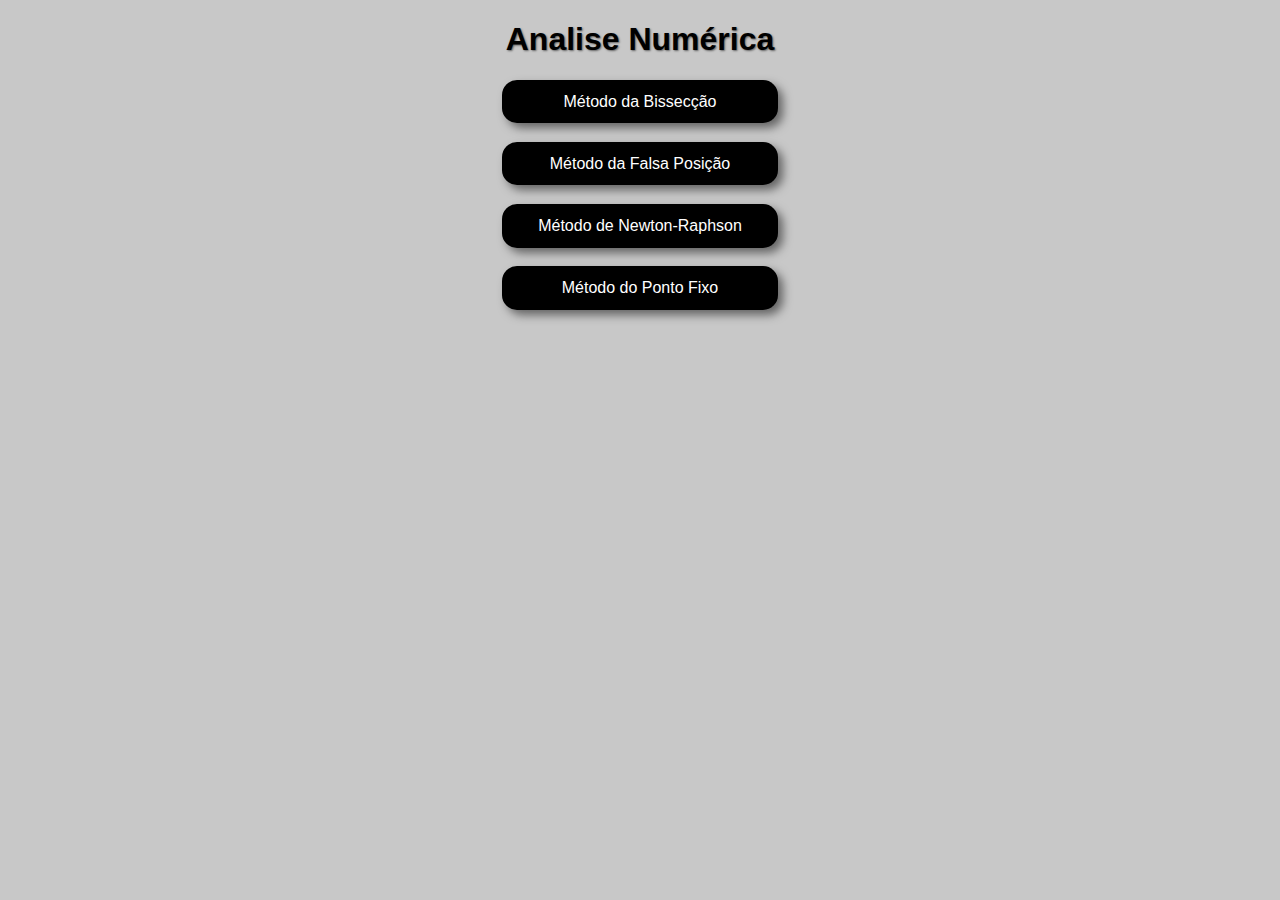
<file: index.html>
<!DOCTYPE html>
<html lang="pt-br">
<head>
    <meta charset="UTF-8">
    <meta http-equiv="X-UA-Compatible" content="IE=edge">
    <meta name="viewport" content="width=device-width, initial-scale=1.0">
    <title>Análise Numérica</title>
    <link rel="stylesheet" href="style.css">
</head>
<body>
    <h1>Analise Numérica</h1>
        
        <a href="Método da Bissecção/index.html">Método da Bissecção</a>
        <a href="Método da Falsa Posição/index.html">Método da Falsa Posição</a>
        <a href="Método de Newton–Raphson/index.html">Método de Newton-Raphson</a>
        <a href="Método do Ponto Fixo/index.html">Método do Ponto Fixo</a>
        
</body>
</html>
</file>
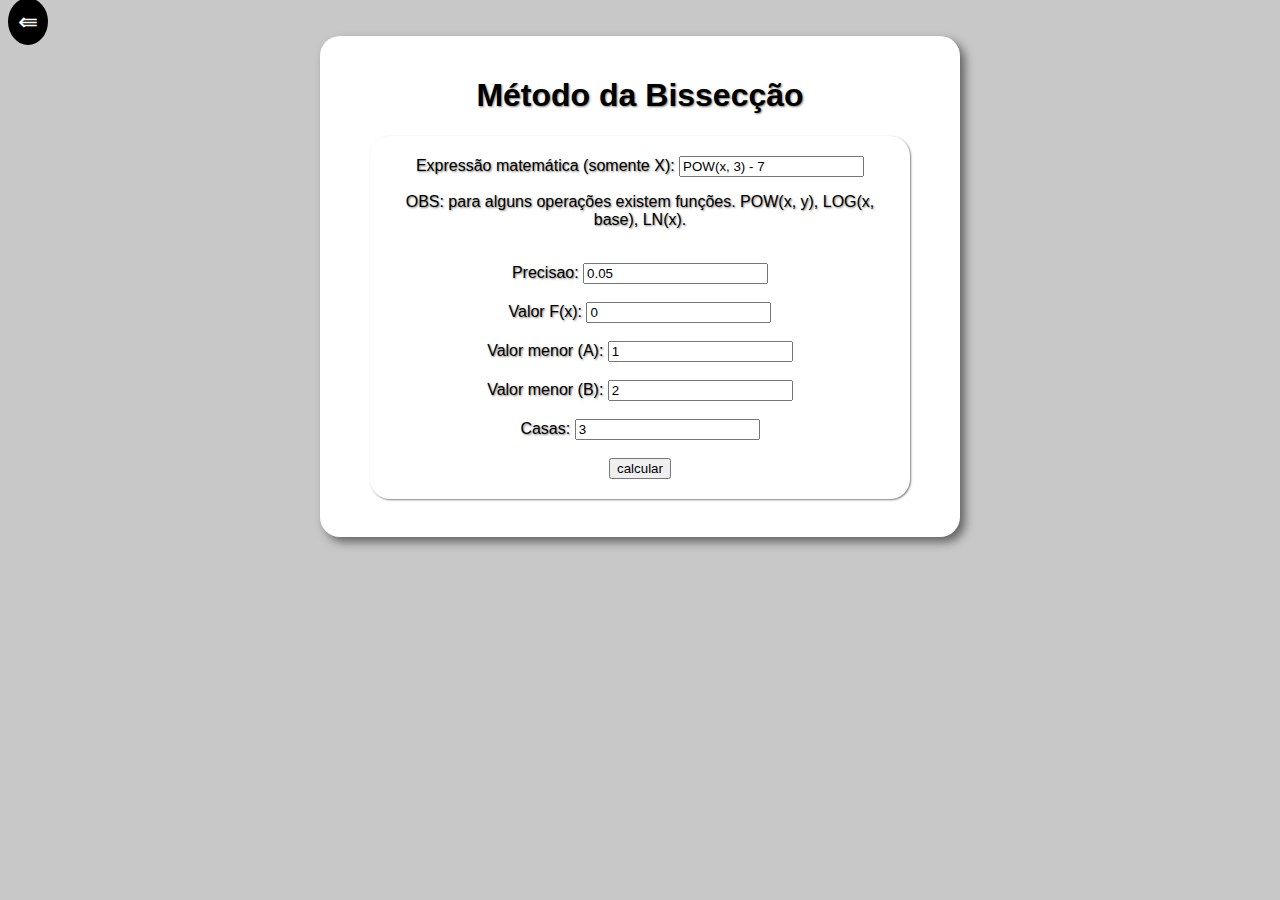
<file: Método da Bissecção/index.html>
<!DOCTYPE html>
<html lang="pt-br">
<head>
    <meta charset="UTF-8">
    <meta http-equiv="X-UA-Compatible" content="IE=edge">
    <meta name="viewport" content="width=device-width, initial-scale=1.0">
    <title>Método da Bissecção</title>
    <link rel="stylesheet" href="style.css">
</head>
<body>
    <a href="../index.html">&lAarr;</a>
    <div class="box">
        <h1>Método da Bissecção</h1>
        <div id="form">
            <p style="display: inline;">Expressão matemática (somente X):</p>
            <input type="text" name="expressao" id="expressao" value="POW(x, 3) - 7">
            <p>OBS: para alguns operações existem funções. POW(x, y), LOG(x, base), LN(x).</p>
            <br>
            <p style="display: inline;">Precisao:</p>
            <input type="number" name="precisao" id="precisao" value="0.05">
            <br>
            <br>
            <p style="display: inline;">Valor F(x):</p>
            <input type="number" name="valfx" id="valfx" value="0">
            <br>
            <br>
            <p style="display: inline;">Valor menor (A):</p>
            <input type="number" name="valmna" id="valmna" value="1">
            <br>
            <br>
            <p style="display: inline;">Valor menor (B):</p>
            <input type="number" name="valmnb" id="valmnb" value="2">
            <br>
            <br>
            <p style="display: inline;">Casas:</p>
            <input type="number" name="casas" id="casas" value="3">
            <br>
            <br>
            <input type="button" value="calcular" onclick="calcular()">
        </div>
        <br>
        <div id="restxt">

        </div>
        
    </div>

</div>
    <script src="script.js"></script>
</body>
</html>
</file>
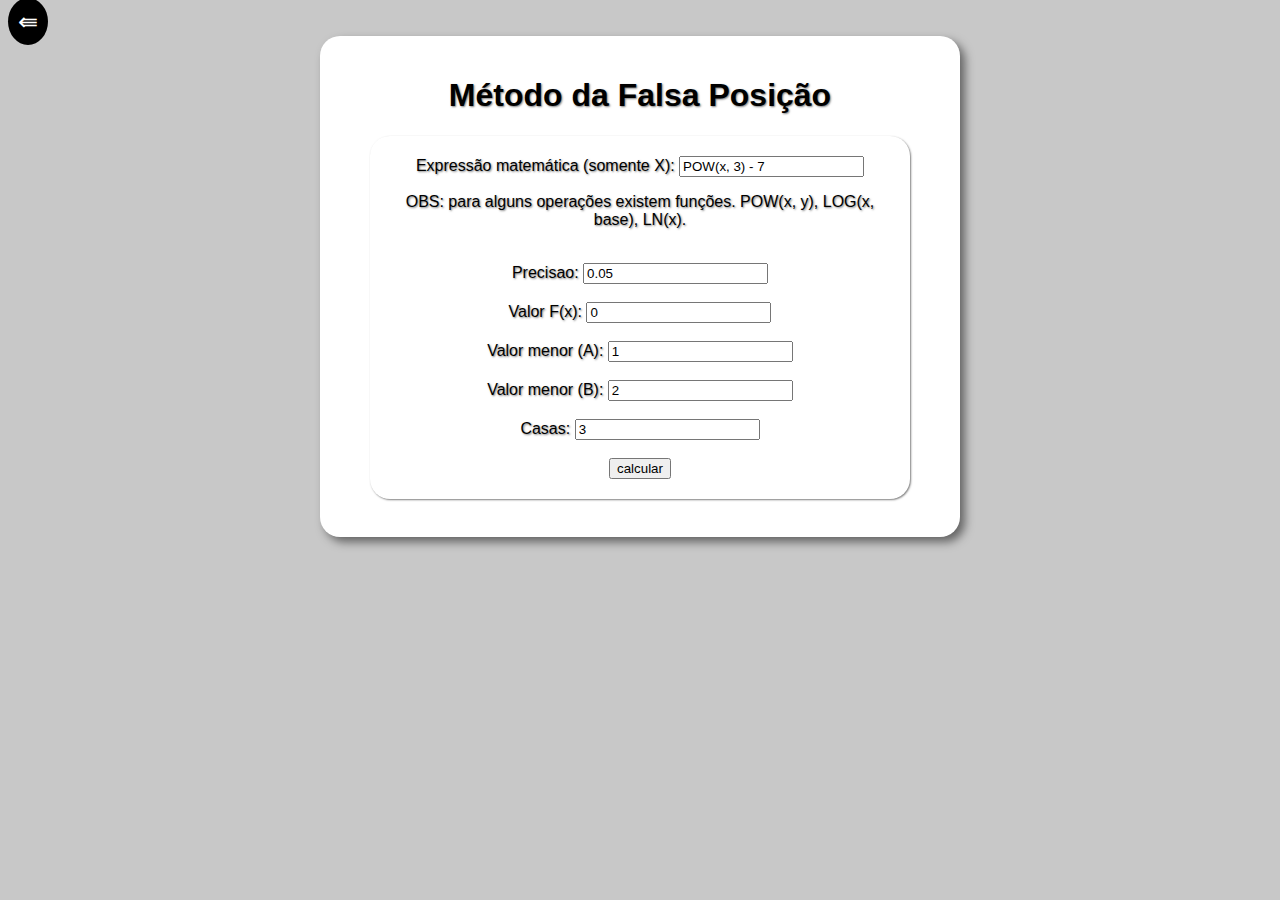
<file: Método da Falsa Posição/index.html>
<!DOCTYPE html>
<html lang="pt-br">
<head>
    <meta charset="UTF-8">
    <meta http-equiv="X-UA-Compatible" content="IE=edge">
    <meta name="viewport" content="width=device-width, initial-scale=1.0">
    <title>Método da Falsa Posição</title>
    <link rel="stylesheet" href="style.css">
</head>
<body>
    <a href="../index.html">&lAarr;</a>
    <div class="box">
        <h1>Método da Falsa Posição</h1>
        <div id="form">
            <p style="display: inline;">Expressão matemática (somente X):</p>
            <input type="text" name="expressao" id="expressao" value="POW(x, 3) - 7">
            <p>OBS: para alguns operações existem funções. POW(x, y), LOG(x, base), LN(x).</p>
            <br>
            <p style="display: inline;">Precisao:</p>
            <input type="number" name="precisao" id="precisao" value="0.05">
            <br>
            <br>
            <p style="display: inline;">Valor F(x):</p>
            <input type="number" name="valfx" id="valfx" value="0">
            <br>
            <br>
            <p style="display: inline;">Valor menor (A):</p>
            <input type="number" name="valmna" id="valmna" value="1">
            <br>
            <br>
            <p style="display: inline;">Valor menor (B):</p>
            <input type="number" name="valmnb" id="valmnb" value="2">
            <br>
            <br>
            <p style="display: inline;">Casas:</p>
            <input type="number" name="casas" id="casas" value="3">
            <br>
            <br>
            <input type="button" value="calcular" onclick="calcular()">
        </div>
        <br>
        <div id="restxt">

        </div>
        
    </div>

</div>
    <script src="script.js"></script>
</body>
</html>
</file>
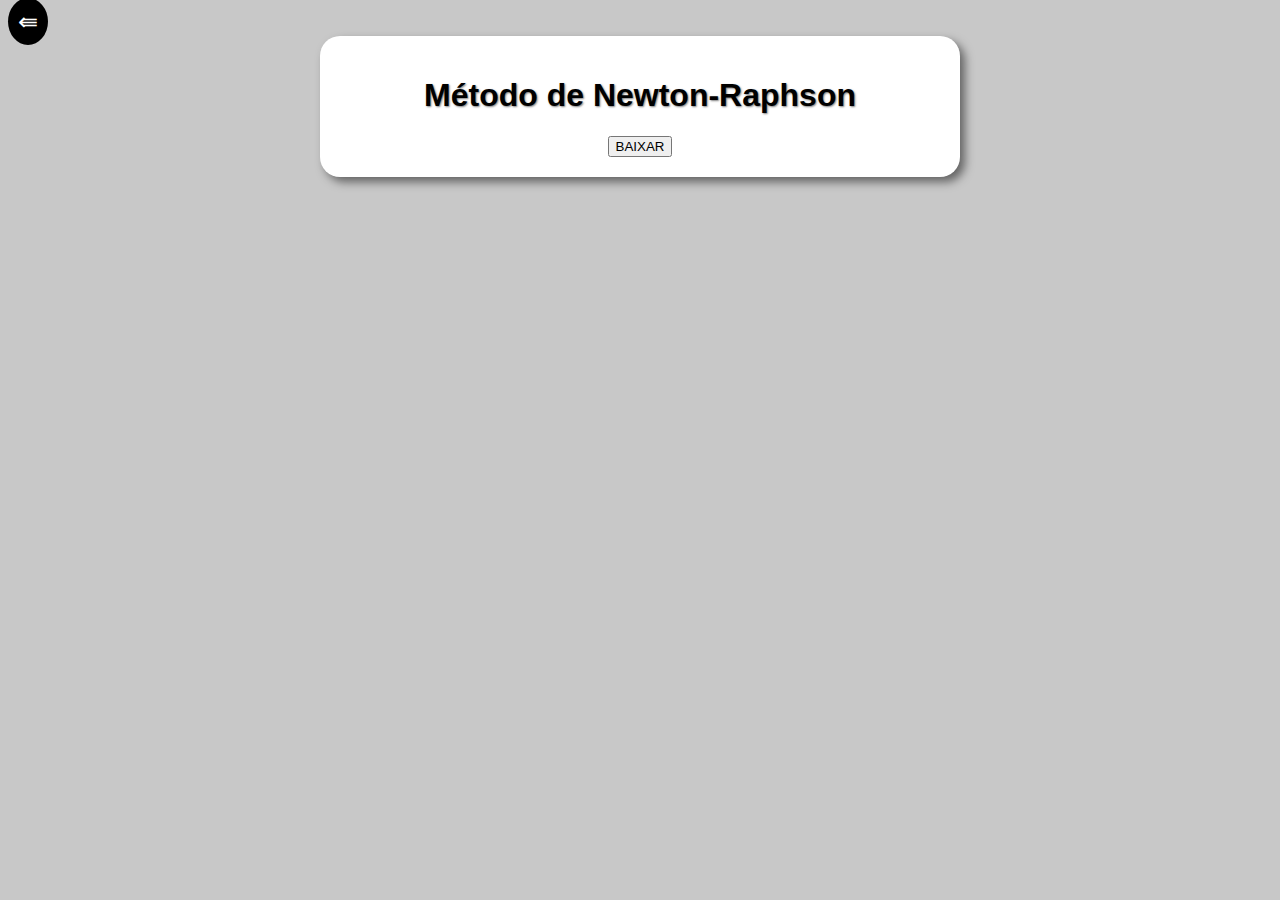
<file: Método de Newton–Raphson/index.html>
<!DOCTYPE html>
<html lang="pt-br">
<head>
    <meta charset="UTF-8">
    <meta http-equiv="X-UA-Compatible" content="IE=edge">
    <meta name="viewport" content="width=device-width, initial-scale=1.0">
    <title>Método de Newton-Raphson</title>
    <link rel="stylesheet" href="style.css">
</head>
<body>
    <a href="../index.html" class="back">&lAarr;</a>
    <div class="box">
       <h1>Método de Newton-Raphson</h1>
        <a href="Método de Newton–Raphson C.zip"><input type="button" value="BAIXAR" onclick="baixar()"></a>
        <div id="link">
            
        </div>
    </div>
    <script src="script.js"></script>
</body>
</html>
</file>
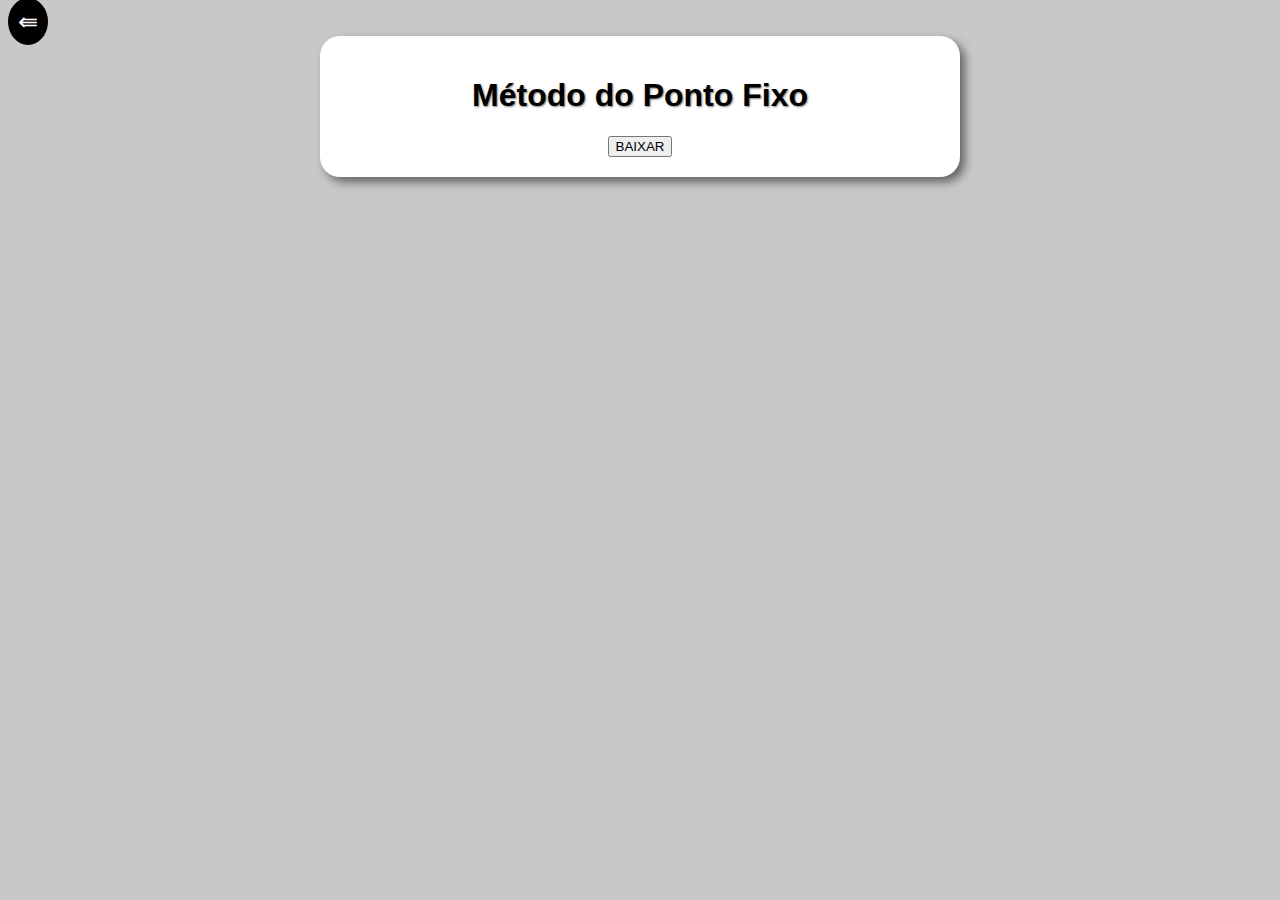
<file: Método do Ponto Fixo/index.html>
<!DOCTYPE html>
<html lang="pt-br">
<head>
    <meta charset="UTF-8">
    <meta http-equiv="X-UA-Compatible" content="IE=edge">
    <meta name="viewport" content="width=device-width, initial-scale=1.0">
    <title>Método do Ponto Fixo</title>
    <link rel="stylesheet" href="style.css">
</head>
<body>
    <a href="../index.html" class="back">&lAarr;</a>
    <div class="box">
        <h1>Método do Ponto Fixo</h1>
        <a href="Metodo-do-Ponto-Fixo.zip"><input type="button" value="BAIXAR" onclick="baixar()"></a>
        <div id="link">
            
        </div>
    </div>
    <script src="script.js"></script>
</body>
</html>
</file>
<file: style.css>
@charset "UTF-8";

body{
    background-color: rgb(200, 200, 200);
    font: normal 1em Arial;
    text-align: center;
}

a{
    text-decoration: none;
    color: white;
    background-color: black;
    padding: 1%;
    margin: 1.5% auto;
    border-radius: 15px;
    display: block;
    width: 250px;
    box-shadow: 5px 5px 10px rgba(0, 0, 0, 0.5);
    transition: 0.3s;
}

a:hover{
    text-decoration: none;
    color: black;
    background-color: white;
    padding: 1%;
    margin: 1.5% auto;
    border-radius: 15px;
    display: block;
    width: 250px;
    box-shadow: 10px 10px 20px rgba(0, 0, 0, 0.25);
    transform: scale(1.05);
    transition: 0.4s;
}

h1{
    text-shadow: 1px 1px 2px rgba(0, 0, 0, 0.5);
}
</file>
<file: Método da Bissecção/style.css>
@charset "UTF-8";

body{
    background-color: rgb(200, 200, 200);
    font: normal 1em Arial;
    text-shadow: 1px 1px 2px rgba(0, 0, 0, 0.5);
}

.box{
    margin: auto;
    text-align: center;
    background-color: rgb(255, 255, 255);
    width: 600px;
    border-radius: 20px;
    padding: 20px;
    box-shadow: 5px 5px 10px rgba(0, 0, 0, 0.5);
}
#form{
    margin: auto;
    text-align: center;
    background-color: rgb(255, 255, 255);
    width: 500px;
    border-radius: 20px;
    padding: 20px;
    box-shadow: 1px 1px 2px rgba(0, 0, 0, 0.5);
    transition: 0.3s;
}
#form:hover{
    margin: auto;
    text-align: center;
    background-color: rgb(255, 255, 255);
    width: 500px;
    border-radius: 20px;
    padding: 20px;
    box-shadow: 10px 10px 20px rgba(0, 0, 0, 0.25);
    transform: scale(1.05);
    transition: 0.4s;
}

a{
    text-decoration: none;  
    font-size: 1.5em;
    color: rgb(255, 255, 255);
    transition: 0.3s;
    background-color: black;
    border-radius: 100%;
    padding: 10px;
}
a:hover{
    transition: 0.4s;
    color: rgb(0, 0, 0);
    background-color: rgb(255, 255, 255);
}
</file>
<file: Método da Falsa Posição/style.css>
@charset "UTF-8";

body{
    background-color: rgb(200, 200, 200);
    font: normal 1em Arial;
    text-shadow: 1px 1px 2px rgba(0, 0, 0, 0.5);
}

.box{
    margin: auto;
    text-align: center;
    background-color: rgb(255, 255, 255);
    width: 600px;
    border-radius: 20px;
    padding: 20px;
    box-shadow: 5px 5px 10px rgba(0, 0, 0, 0.5);
}
#form{
    margin: auto;
    text-align: center;
    background-color: rgb(255, 255, 255);
    width: 500px;
    border-radius: 20px;
    padding: 20px;
    box-shadow: 1px 1px 2px rgba(0, 0, 0, 0.5);
    transition: 0.3s;
}
#form:hover{
    margin: auto;
    text-align: center;
    background-color: rgb(255, 255, 255);
    width: 500px;
    border-radius: 20px;
    padding: 20px;
    box-shadow: 10px 10px 20px rgba(0, 0, 0, 0.25);
    transform: scale(1.05);
    transition: 0.4s;
}

a{
    text-decoration: none;  
    font-size: 1.5em;
    color: rgb(255, 255, 255);
    transition: 0.3s;
    background-color: black;
    border-radius: 100%;
    padding: 10px;
}
a:hover{
    transition: 0.4s;
    color: rgb(0, 0, 0);
    background-color: rgb(255, 255, 255);
}
</file>
<file: Método de Newton–Raphson/style.css>
@charset "UTF-8";

body{
    background-color: rgb(200, 200, 200);
    font: normal 1em Arial;
    text-shadow: 1px 1px 2px rgba(0, 0, 0, 0.5);
}

.box{
    margin: auto;
    text-align: center;
    background-color: rgb(255, 255, 255);
    width: 600px;
    border-radius: 20px;
    padding: 20px;
    box-shadow: 5px 5px 10px rgba(0, 0, 0, 0.5);
}
#form{
    margin: auto;
    text-align: center;
    background-color: rgb(255, 255, 255);
    width: 500px;
    border-radius: 20px;
    padding: 20px;
    box-shadow: 1px 1px 2px rgba(0, 0, 0, 0.5);
    transition: 0.3s;
}
#form:hover{
    margin: auto;
    text-align: center;
    background-color: rgb(255, 255, 255);
    width: 500px;
    border-radius: 20px;
    padding: 20px;
    box-shadow: 10px 10px 20px rgba(0, 0, 0, 0.25);
    transform: scale(1.05);
    transition: 0.4s;
}

.back{
    text-decoration: none;  
    font-size: 1.5em;
    color: rgb(255, 255, 255);
    transition: 0.3s;
    background-color: black;
    border-radius: 100%;
    padding: 10px;
}
.back:hover{
    transition: 0.4s;
    color: rgb(0, 0, 0);
    background-color: rgb(255, 255, 255);
}
</file>
<file: Método do Ponto Fixo/style.css>
@charset "UTF-8";

body{
    background-color: rgb(200, 200, 200);
    font: normal 1em Arial;
    text-shadow: 1px 1px 2px rgba(0, 0, 0, 0.5);
}

.box{
    margin: auto;
    text-align: center;
    background-color: rgb(255, 255, 255);
    width: 600px;
    border-radius: 20px;
    padding: 20px;
    box-shadow: 5px 5px 10px rgba(0, 0, 0, 0.5);
}
#form{
    margin: auto;
    text-align: center;
    background-color: rgb(255, 255, 255);
    width: 500px;
    border-radius: 20px;
    padding: 20px;
    box-shadow: 1px 1px 2px rgba(0, 0, 0, 0.5);
    transition: 0.3s;
}
#form:hover{
    margin: auto;
    text-align: center;
    background-color: rgb(255, 255, 255);
    width: 500px;
    border-radius: 20px;
    padding: 20px;
    box-shadow: 10px 10px 20px rgba(0, 0, 0, 0.25);
    transform: scale(1.05);
    transition: 0.4s;
}

.back{
    text-decoration: none;  
    font-size: 1.5em;
    color: rgb(255, 255, 255);
    transition: 0.3s;
    background-color: black;
    border-radius: 100%;
    padding: 10px;
}
.back:hover{
    transition: 0.4s;
    color: rgb(0, 0, 0);
    background-color: rgb(255, 255, 255);
}
</file>
